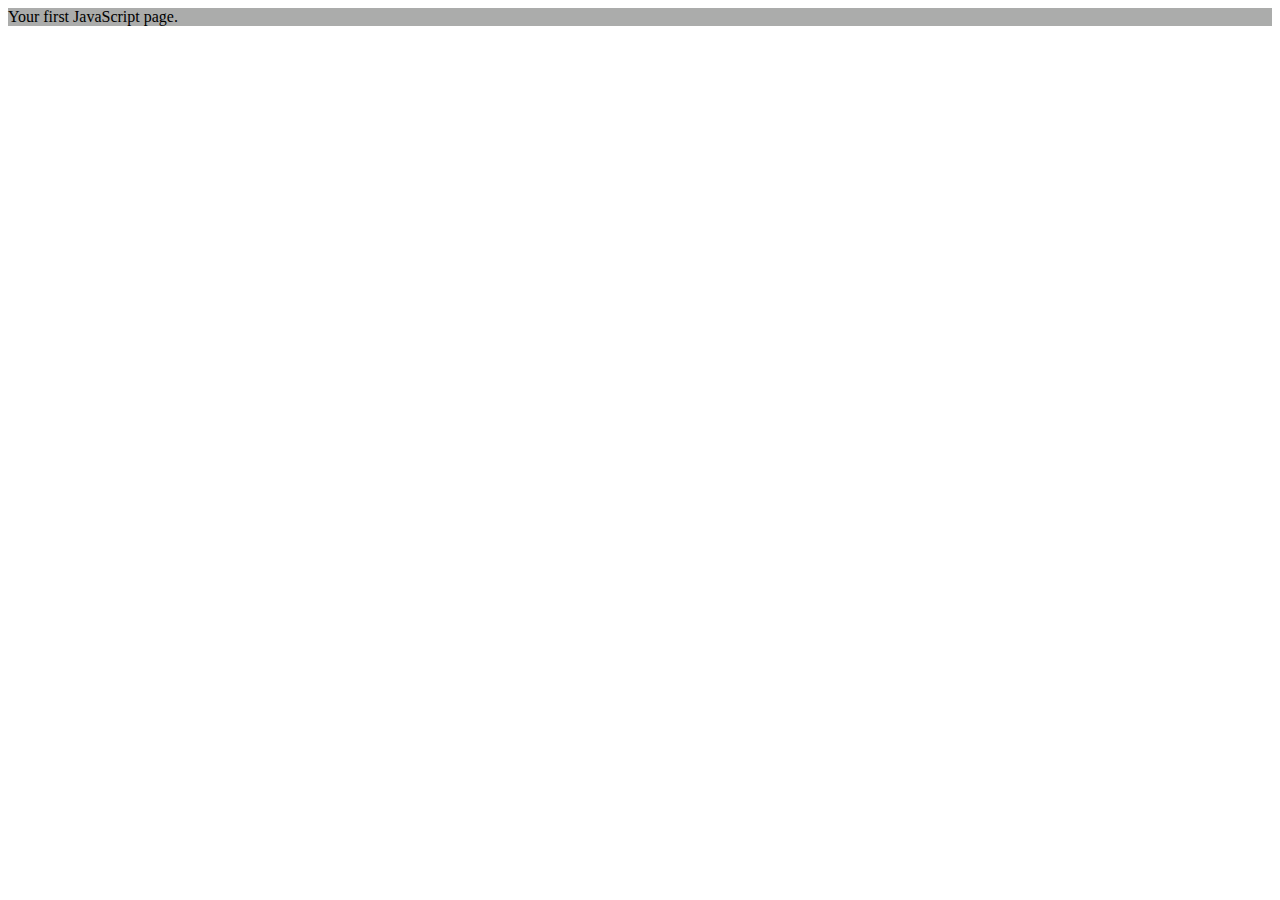
<file: javascript01.html>
<!DOCTYPE HTML>
<html>
<head>
<meta http-equiv="Content-Type" content="text/html; charset=utf-8">
<title>JavaScript 101</title>
</head>
<body>
<div id="contentDiv">Your first JavaScript page.</div>
<script type="text/javascript">
        var divContent = document.getElementById("contentDiv");
        divContent.style.backgroundColor = "#abacab";
</script>
</body>
</html>
</file>
